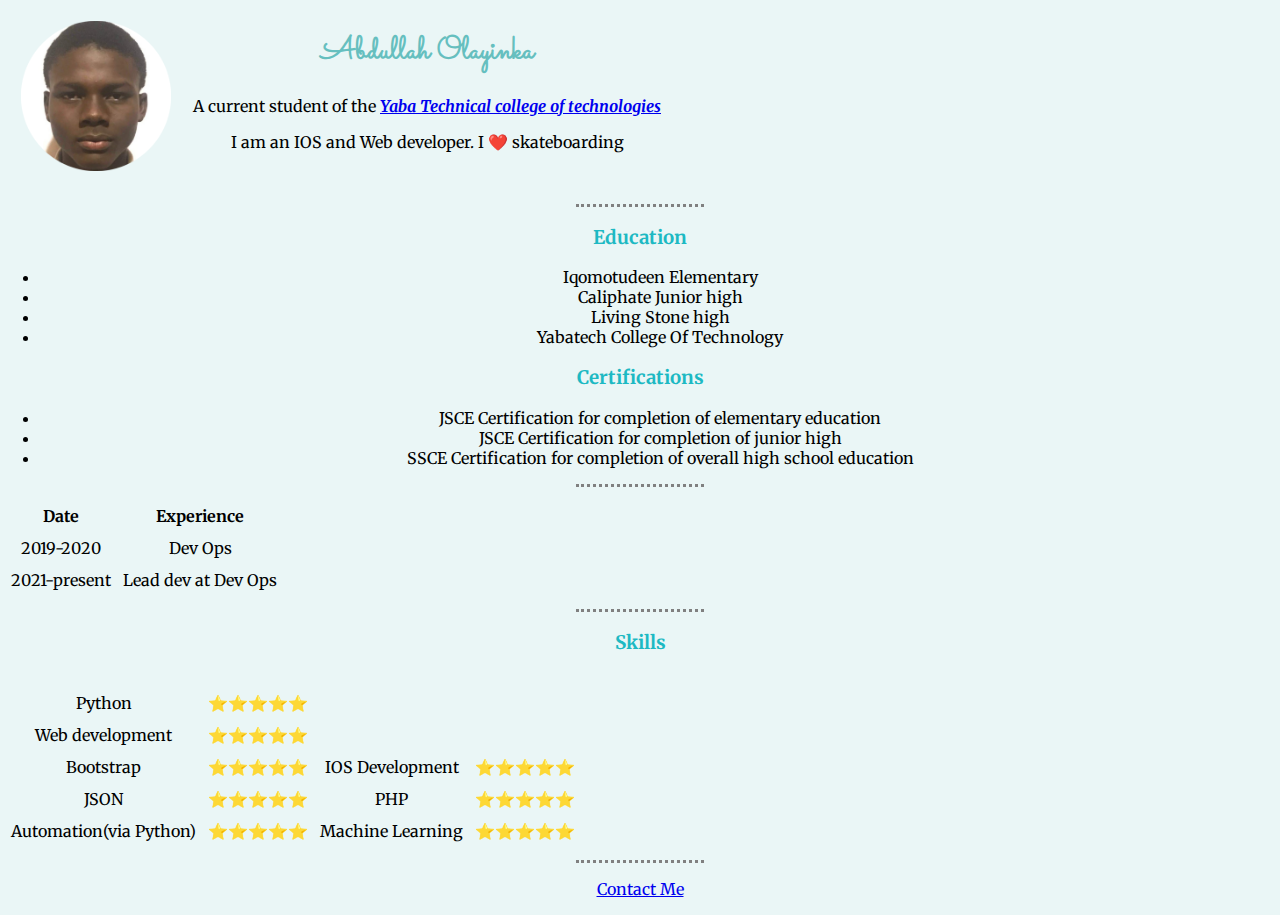
<file: index.html>
<!DOCTYPE html>
<html lang="en">
<head>
    <meta charset="UTF-8">
    <meta http-equiv="X-UA-Compatible" content="IE=edge">
    <meta name="description" content="Abdullah Olayinka, a full stack developer who lives in Lagos provides web technologies and applications">
    <meta name="author" content="Abdullah Olayinka">
    <meta name="viewport" content="width=device-width, initial-scale=1.0">
    <link rel="stylesheet" href="css/style.css">
    <link rel="stylesheet" href="css/style.css">
    <link rel="preconnect" href="https://fonts.googleapis.com">
<link rel="preconnect" href="https://fonts.gstatic.com" crossorigin>
<link href="https://fonts.googleapis.com/css2?family=Comforter&family=Merriweather&family=Montserrat&family=Sacramento&display=swap" rel="stylesheet">
    <link rel="shortcut icon" href="favicon.ico" type="image/x-icon">
    <title>Welcome To Abdullah's Personal Website🙂</title>
</head>
<body>
    <table cellspacing="20">
        <tr>
            <td><img src="images/me.png" alt="Abdullah Olayinka"></td>
            <td>
                <h1>Abdullah Olayinka</h1> 
   <p>A current student of the <em><strong><a href="https://yabatech.edu.ng/" target="_blank" rel="noopener noreferrer">Yaba Technical college of technologies</a></strong></em></p>
   <p>I am an IOS and Web developer. I ❤️ skateboarding</p>
            </td>
        </tr>
    </table>
   
   <hr>
   <h3>Education</h3>
   <ul>
       <li>Iqomotudeen Elementary</li>
       <li>Caliphate Junior high</li>
       <li>Living Stone high</li>
       <li>Yabatech College Of Technology</li>
   </ul>
   <h3>Certifications</h3>
   <ul>
       <li>JSCE Certification for completion of elementary education</li>
       <li>JSCE Certification for completion of junior high</li>
       <li>SSCE Certification for completion of overall high school education</li>
   </ul>
   <hr>
   <table  cellspacing="10">
       <thead>
           <tr>
              <th>Date</th>
           <th>Experience</th> 
           </tr>
       </thead>
       <tbody>
            <tr>
                <td>2019-2020</td>
                <td>Dev Ops</td>
            </tr>
            <tr>
                <td>2021-present</td>
                <td>Lead dev at Dev Ops</td>
            </tr>
        </tbody>
   </table>
   <hr>
   <h3>Skills</h3>
   <table cellspacing="10">
           <tr>
               <tr>
                   <td>Python</td>
                   <td>⭐⭐⭐⭐⭐</td>
               </tr>
               
               <tr>
                   <td>Web development</td>
                   <td>⭐⭐⭐⭐⭐</td>
                </tr>
           </tr>
           <tr>
            <td>Bootstrap</td>
            <td>⭐⭐⭐⭐⭐</td>
            <td>IOS Development</td>
            <td>⭐⭐⭐⭐⭐</td>
        </tr>
           <tr>
               <td>JSON</td>
               <td>⭐⭐⭐⭐⭐</td>
               <td>PHP</td>
               <td>⭐⭐⭐⭐⭐</td>
           </tr>
           <tr>
               <td>Automation(via Python)</td>
               <td>⭐⭐⭐⭐⭐</td>
               <td>Machine Learning</td>
               <td>⭐⭐⭐⭐⭐</td>
           </tr>
   </table>
   <hr>
   <p><a href="contact.html">Contact Me</a></p>
</body>
</html>
</file>
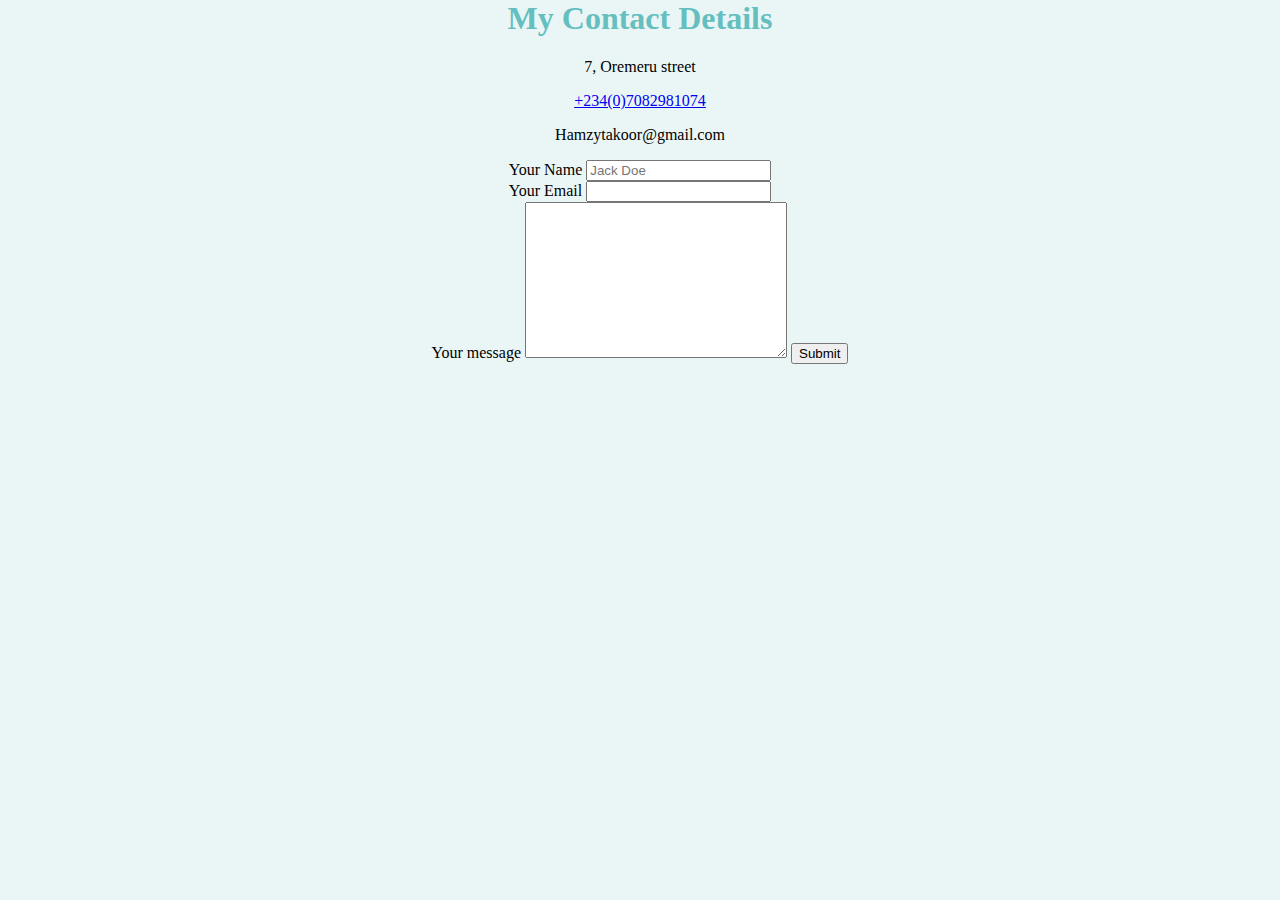
<file: contact.html>
<!DOCTYPE html>
<html lang="en">
<head>
    <meta charset="UTF-8">
    <meta http-equiv="X-UA-Compatible" content="IE=edge">
    <meta name="description" content="Abdullah Olayinka, a full stack developer who lives in Lagos provides web technologies and applications">
    <meta name="author" content="Abdullah Olayinka">
    <meta name="viewport" content="width=device-width, initial-scale=1.0">
    <link rel="stylesheet" href="css/style.css">
    <title>Contact Me</title>
</head>
<body>
  <h1>My Contact Details</h1>
  <p>7, Oremeru street</p>
  <a href="tel:+2347082981074">+234(0)7082981074</a>
  <p>Hamzytakoor@gmail.com</p>
  <form action="mailto:hamzytakoor@gmail.com" method="post" enctype="text/plain">
    <label for="">Your Name</label>
    <input type="text" name="yourName" id="" placeholder="Jack Doe"><br>
    <label for="email">Your Email</label>
    <input type="email" name="yourEmail" id=""><br>
    <label for="message">Your message</label>
    <textarea name="yourMessage" id="" cols="30" rows="10"></textarea>
    <input type="submit" name="">
  </form>
</body>
</html>
</file>
<file: css/style.css>
body{
    background-color: #EAF6F6;
    margin: 0;
    text-align: center;
    font-family: 'Merriweather', serif;
}
h2{
    font-family: 'Montserrat', sans-serif;
}
hr{
    border-style: none;
    border-width: 5px;
    border-top: dotted;
    border-color: grey;
    width: 10%;

}
img{
    height: 150px;
}
h1{
    margin-top: 0;
    font-family: 'Sacramento', cursive;
    color: #66BFBF;
}
h3{
    color: #1DB9C3;
}
</file>
